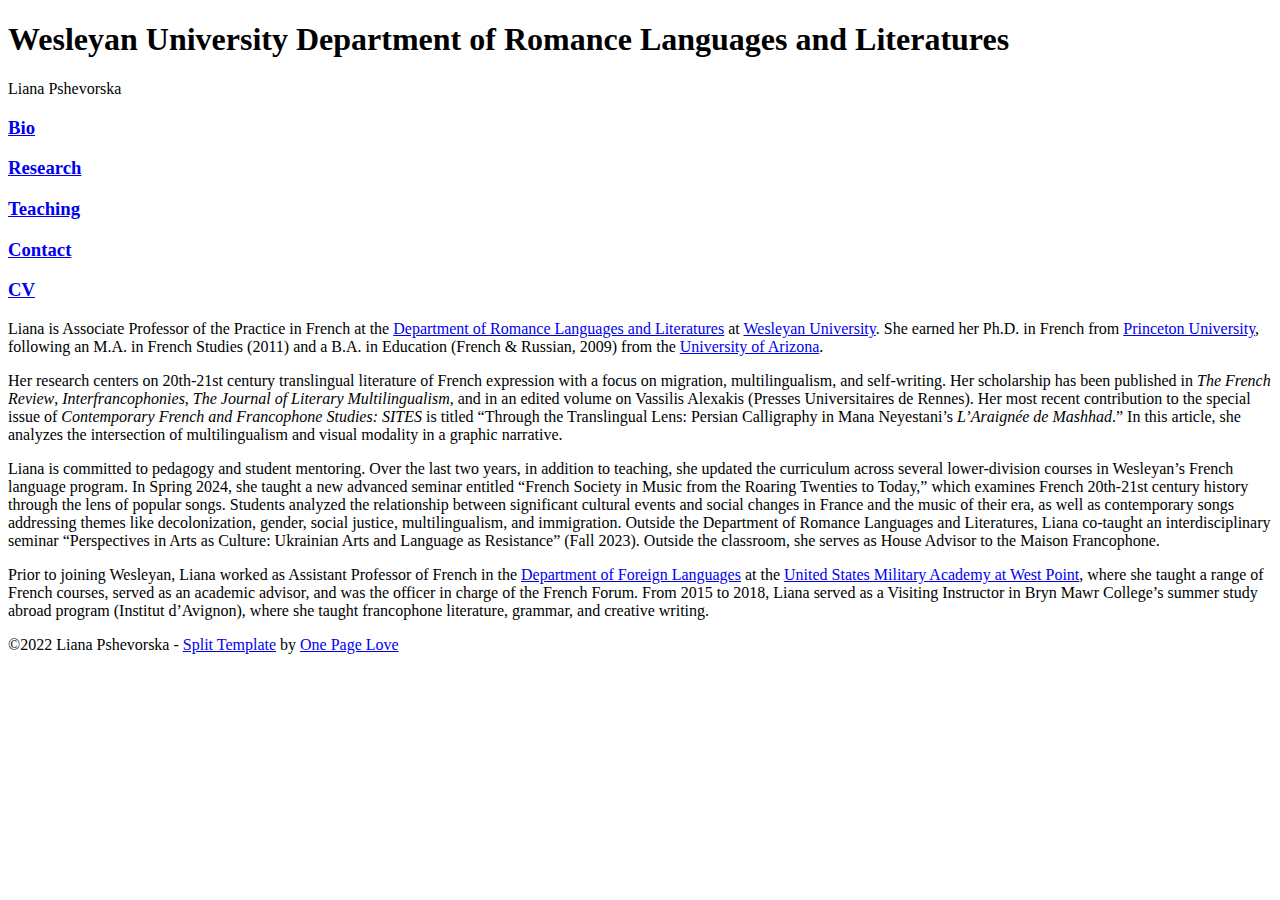
<file: index.html>
<!DOCTYPE html>
<html lang="en-US">

<head>
	<meta name="generator" content="Hugo 0.121.2">
  <meta charset="UTF-8" />
<meta http-equiv="X-UA-Compatible" content="IE=edge" />


<title>Liana Pshevorska</title>
<meta name="author" content="Liana Pshevorska" />
<meta name="description" content="Liana is an Associate Professor of the Practice in French at Wesleyan University. Previously, she was an Assistant Professor of French at West Point. She holds a PhD in French Literature from Princeton University, M.A. in French Literature and a B.A. in Education from the University of Arizona." />
<meta name="robots" content="index, follow" />
<meta name="referrer" content="always" />


<meta name="google-site-verification" content="MSI7pknLnpjmz9gAddMDqT_qx5ro5Uqk0rSjVTqKF8w">


<meta property="og:title" content="Liana Pshevorska" />
<meta property="og:description" content="Liana is an Associate Professor of the Practice in French at Wesleyan University. Previously, she was an Assistant Professor of French at West Point. She holds a PhD in French Literature from Princeton University, M.A. in French Literature and a B.A. in Education from the University of Arizona." />
<meta property="og:url" content="https://lianapshevorska.com" />

<meta property="og:image" content="https://lianapshevorska.com/images/social.jpg" />
<meta name="twitter:card" content="summary_large_image" />







<link rel="stylesheet" href="https://lianapshevorska.com/assets/css/split.css" type="text/css" media="screen" />
<meta name="viewport" content="width=device-width,initial-scale=1" />




  <style>
  
    .fs-split .split-image { background-image: url("https://lianapshevorska.com/images/background.jpg"); background-position: center center; }
  
  </style>





</head>

<body id="fullsingle" class="page-template-page-fullsingle-split">

  <div class="fs-split">

    
    

      <div class="split-image">

      </div>

    
    

    
    <div class="split-content">
      <div class="split-content-vertically-center">
        
        <div class="split-intro">
  <h1>Wesleyan University Department of Romance Languages and Literatures</h1>
  <span class="tagline">Liana Pshevorska</span>
</div>


        
        
  
  <div class="split-nav-wrapper">

  
    

      <div class="split-nav">
        
            <h3><a href="/">Bio</a></h3>
        
      </div>

    

      <div class="split-nav">
        
            <h3><a href="/research/">Research</a></h3>
        
      </div>

    

      <div class="split-nav">
        
            <h3><a href="/teaching/">Teaching</a></h3>
        
      </div>

    

      <div class="split-nav">
        
            <h3><a href="/contact/">Contact</a></h3>
        
      </div>

    

      <div class="split-nav">
        
            <h3><a href="/pdf/pshevorska-cv.pdf" target="_blank">CV</a></h3>
        
      </div>

    
  

</div>


  
  <div class="split-bio">
  <p>Liana is Associate Professor of the Practice in French
at the
<a href="https://www.wesleyan.edu/romance/index.html" target="_blank">Department of Romance Languages and Literatures</a>
at
<a href="https://wesleyan.edu" target="_black">Wesleyan University</a>.
She earned her Ph.D. in French from
<a href="https://www.princeton.edu" target="_blank">Princeton University</a>,
following an M.A. in French Studies (2011) and a B.A. in
Education (French &amp; Russian, 2009) from the
<a href="https://www.arizona.edu" target="_blank">University of Arizona</a>.</p>
<p>Her research centers on 20th-21st century translingual literature of French
expression with a focus on migration, multilingualism, and self-writing.
Her scholarship has been published in <em>The French Review</em>, <em>Interfrancophonies</em>,
<em>The Journal of Literary Multilingualism</em>, and in an edited volume on
Vassilis Alexakis (Presses Universitaires de Rennes).
Her most recent contribution to the special issue of
<em>Contemporary French and Francophone Studies: SITES</em> is titled
&ldquo;Through the Translingual Lens: Persian Calligraphy in Mana Neyestani’s
<em>L’Araignée de Mashhad</em>.&rdquo; In this article, she analyzes the intersection
of multilingualism and visual modality in a graphic narrative.</p>
<p>Liana is committed to pedagogy and student mentoring.
Over the last two years, in addition to teaching, she updated the
curriculum across several lower-division courses in Wesleyan’s French language program.
In Spring 2024, she taught a new advanced seminar entitled
&ldquo;French Society in Music from the Roaring Twenties to Today,&rdquo; which examines
French 20th-21st century history through the lens of popular songs.
Students analyzed the relationship between significant cultural events and
social changes in France and the music of their era, as well as contemporary songs
addressing themes like decolonization, gender, social justice, multilingualism, and
immigration. Outside the Department of Romance Languages and Literatures, Liana
co-taught an interdisciplinary seminar
&ldquo;Perspectives in Arts as Culture: Ukrainian Arts and Language as Resistance&rdquo; (Fall 2023).
Outside the classroom, she serves as House Advisor to the Maison Francophone.</p>
<p>Prior to joining Wesleyan, Liana worked as Assistant Professor of French in the
<a href="https://westpoint.edu/academics/academic-departments/foreign-languages" target="_blank">Department of Foreign Languages</a>
at the
<a href="https://westpoint.edu" target="_black">United States Military Academy at West Point</a>,
where she taught a range of French courses, served as an academic advisor, and
was the officer in charge of the French Forum. From 2015 to 2018, Liana
served as a Visiting Instructor in Bryn Mawr College’s summer study abroad
program (Institut d’Avignon), where she taught francophone literature, grammar,
and creative writing.</p>

</div>




        
        <div class="split-credit">
  <p>&copy;2022 Liana Pshevorska - <a href="https://onepagelove.com/split">Split Template</a> by <a href="https://onepagelove.com">One Page Love</a></p>

  <!--
  To edit this credit you can remove the CC3.0 license for only $5 here: https://onepagelove.com/split
  this really helps contribute towards us developing more templates and means the world to me!
  Cheers, Rob (@robhope)
  -->
</div>

      </div>
    </div>

  </div>

</body>
</html>
</file>
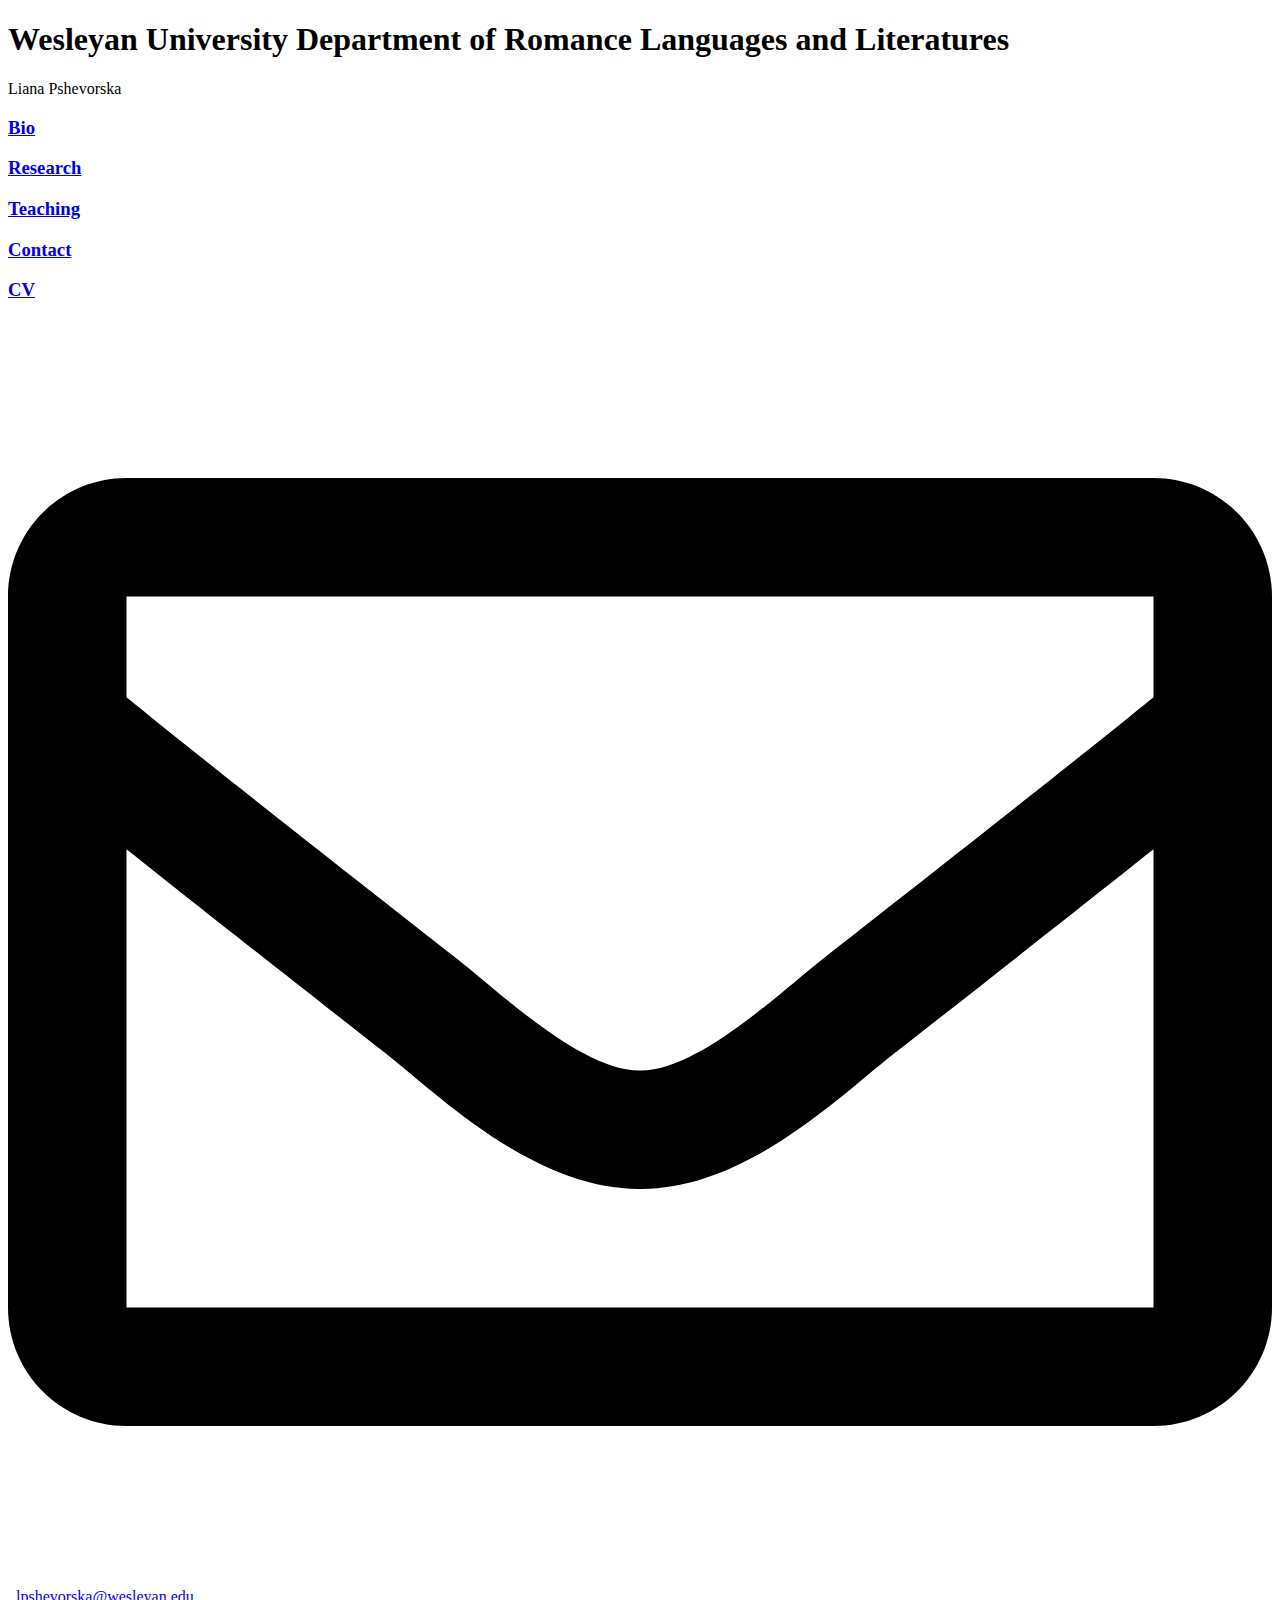
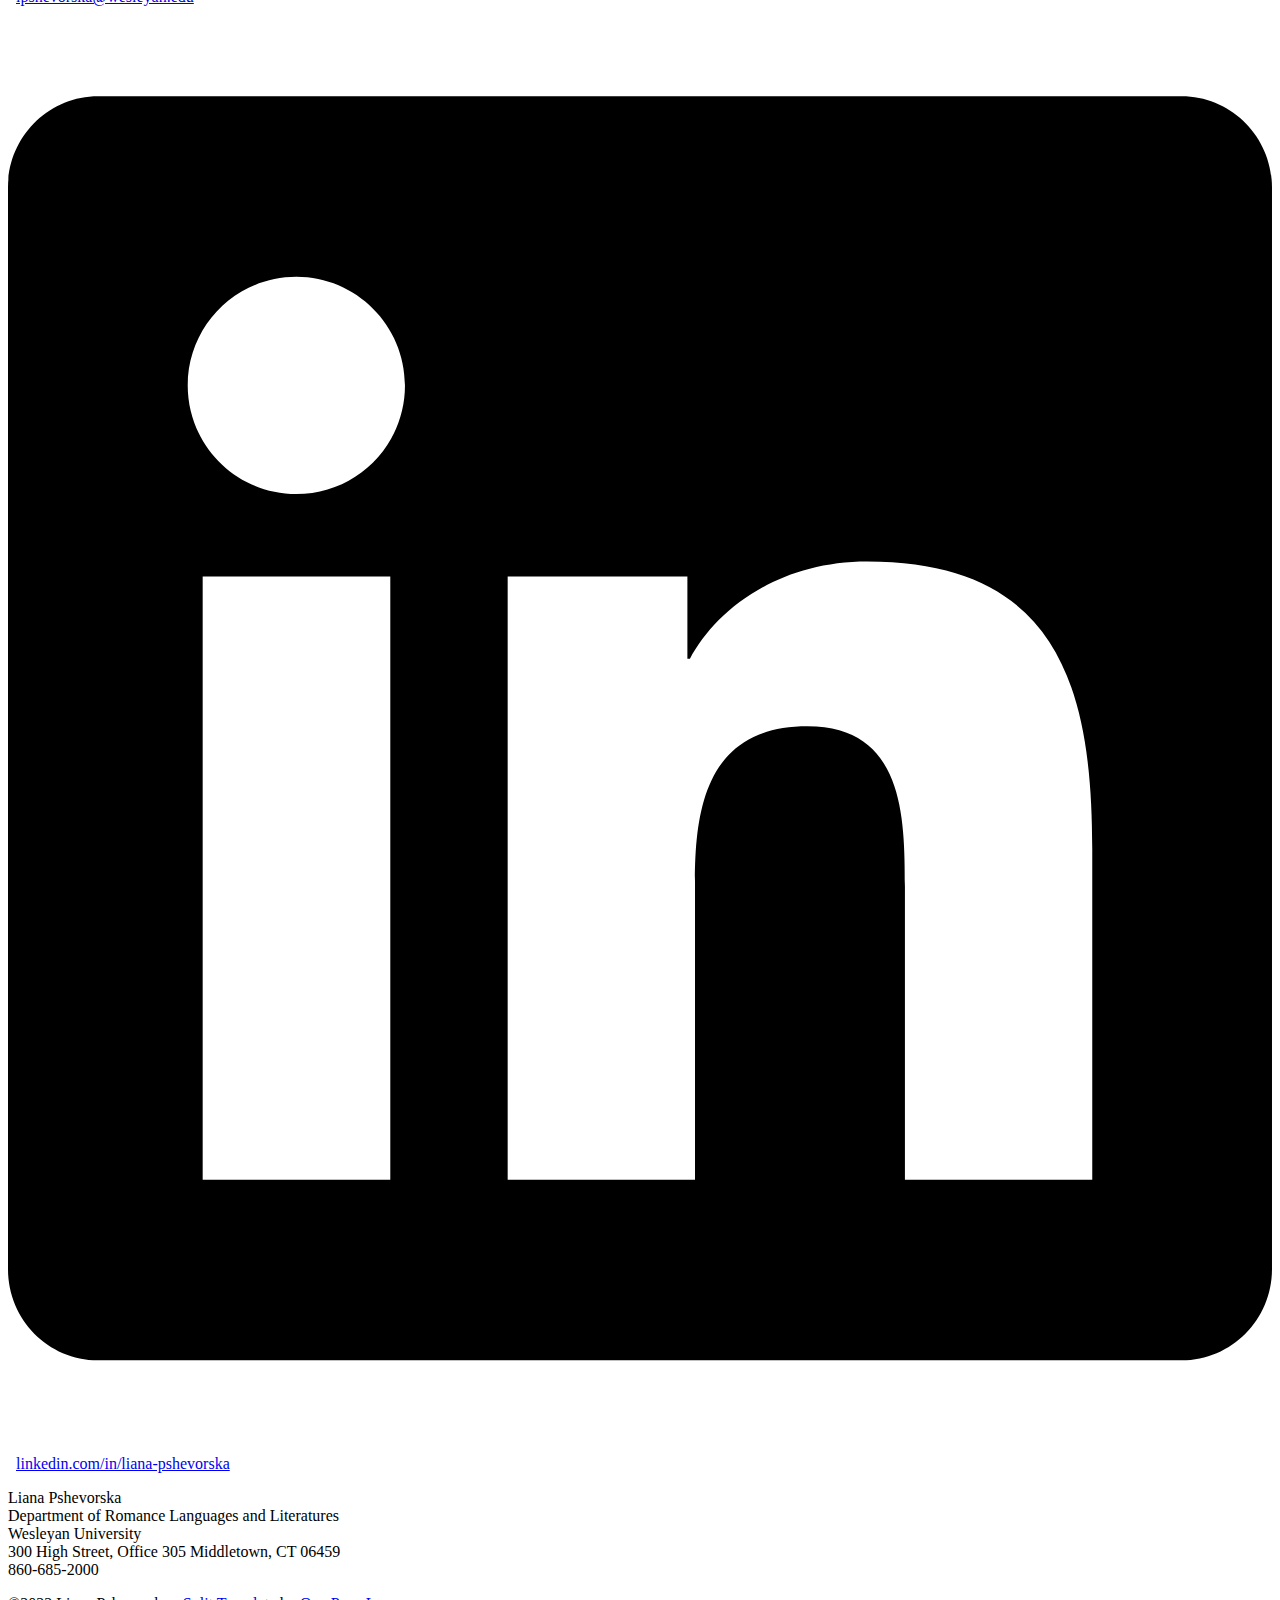
<file: contact/index.html>
<!DOCTYPE html>
<html lang="en-US">

<head>
  <meta charset="UTF-8" />
<meta http-equiv="X-UA-Compatible" content="IE=edge" />


<title>Liana Pshevorska</title>
<meta name="author" content="Liana Pshevorska" />
<meta name="description" content="Liana is an Associate Professor of the Practice in French at Wesleyan University. Previously, she was an Assistant Professor of French at West Point. She holds a PhD in French Literature from Princeton University, M.A. in French Literature and a B.A. in Education from the University of Arizona." />
<meta name="robots" content="index, follow" />
<meta name="referrer" content="always" />


<meta name="google-site-verification" content="MSI7pknLnpjmz9gAddMDqT_qx5ro5Uqk0rSjVTqKF8w">


<meta property="og:title" content="Liana Pshevorska" />
<meta property="og:description" content="Liana is an Associate Professor of the Practice in French at Wesleyan University. Previously, she was an Assistant Professor of French at West Point. She holds a PhD in French Literature from Princeton University, M.A. in French Literature and a B.A. in Education from the University of Arizona." />
<meta property="og:url" content="https://lianapshevorska.com" />

<meta property="og:image" content="https://lianapshevorska.com/images/social.jpg" />
<meta name="twitter:card" content="summary_large_image" />







<link rel="stylesheet" href="https://lianapshevorska.com/assets/css/split.css" type="text/css" media="screen" />
<meta name="viewport" content="width=device-width,initial-scale=1" />




  <style>
  
    .fs-split .split-image { background-image: url("https://lianapshevorska.com/images/background.jpg"); background-position: center center; }
  
  </style>





</head>

<body id="fullsingle" class="page-template-page-fullsingle-split">

  <div class="fs-split">

    
    

      <div class="split-image">

      </div>

    
    

    
    <div class="split-content">
      <div class="split-content-vertically-center">
        
        <div class="split-intro">
  <h1>Wesleyan University Department of Romance Languages and Literatures</h1>
  <span class="tagline">Liana Pshevorska</span>
</div>


        
        
          
          <div class="split-nav-wrapper">

  
    

      <div class="split-nav">
        
            <h3><a href="/">Bio</a></h3>
        
      </div>

    

      <div class="split-nav">
        
            <h3><a href="/research/">Research</a></h3>
        
      </div>

    

      <div class="split-nav">
        
            <h3><a href="/teaching/">Teaching</a></h3>
        
      </div>

    

      <div class="split-nav">
        
            <h3><a href="/contact/">Contact</a></h3>
        
      </div>

    

      <div class="split-nav">
        
            <h3><a href="/pdf/pshevorska-cv.pdf" target="_blank">CV</a></h3>
        
      </div>

    
  

</div>

          
          <div class="split-bio">
  <p><span class="inline-svg" ><svg xmlns="http://www.w3.org/2000/svg" viewBox="0 0 512 512"><path fill="currentColor" d="M464 64H48C21.49 64 0 85.49 0 112v288c0 26.51 21.49 48 48 48h416c26.51 0 48-21.49 48-48V112c0-26.51-21.49-48-48-48zm0 48v40.805c-22.422 18.259-58.168 46.651-134.587 106.49-16.841 13.247-50.201 45.072-73.413 44.701-23.208.375-56.579-31.459-73.413-44.701C106.18 199.465 70.425 171.067 48 152.805V112h416zM48 400V214.398c22.914 18.251 55.409 43.862 104.938 82.646 21.857 17.205 60.134 55.186 103.062 54.955 42.717.231 80.509-37.199 103.053-54.947 49.528-38.783 82.032-64.401 104.947-82.653V400H48z"/></svg>
</span>
  <a href="mailto:lpshevorska@wesleyan.edu">lpshevorska@wesleyan.edu</a><br>
<span class="inline-svg" ><svg xmlns="http://www.w3.org/2000/svg" viewBox="0 0 448 512"><path fill="currentColor" d="M416 32H31.9C14.3 32 0 46.5 0 64.3v383.4C0 465.5 14.3 480 31.9 480H416c17.6 0 32-14.5 32-32.3V64.3c0-17.8-14.4-32.3-32-32.3zM135.4 416H69V202.2h66.5V416zm-33.2-243c-21.3 0-38.5-17.3-38.5-38.5S80.9 96 102.2 96c21.2 0 38.5 17.3 38.5 38.5 0 21.3-17.2 38.5-38.5 38.5zm282.1 243h-66.4V312c0-24.8-.5-56.7-34.5-56.7-34.6 0-39.9 27-39.9 54.9V416h-66.4V202.2h63.7v29.2h.9c8.9-16.8 30.6-34.5 62.9-34.5 67.2 0 79.7 44.3 79.7 101.9V416z"/></svg>
</span>
  <a href="https://www.linkedin.com/in/liana-pshevorska" target="_blank">linkedin.com/in/liana-pshevorska</a></p>
<p>Liana Pshevorska <br>
Department of Romance Languages and Literatures<br>
Wesleyan University<br>
300 High Street, Office 305
Middletown, CT 06459<br>
860-685-2000</p>

</div>

        

        
        <div class="split-credit">
  <p>&copy;2022 Liana Pshevorska - <a href="https://onepagelove.com/split">Split Template</a> by <a href="https://onepagelove.com">One Page Love</a></p>

  <!--
  To edit this credit you can remove the CC3.0 license for only $5 here: https://onepagelove.com/split
  this really helps contribute towards us developing more templates and means the world to me!
  Cheers, Rob (@robhope)
  -->
</div>

      </div>
    </div>

  </div>

</body>
</html>
</file>
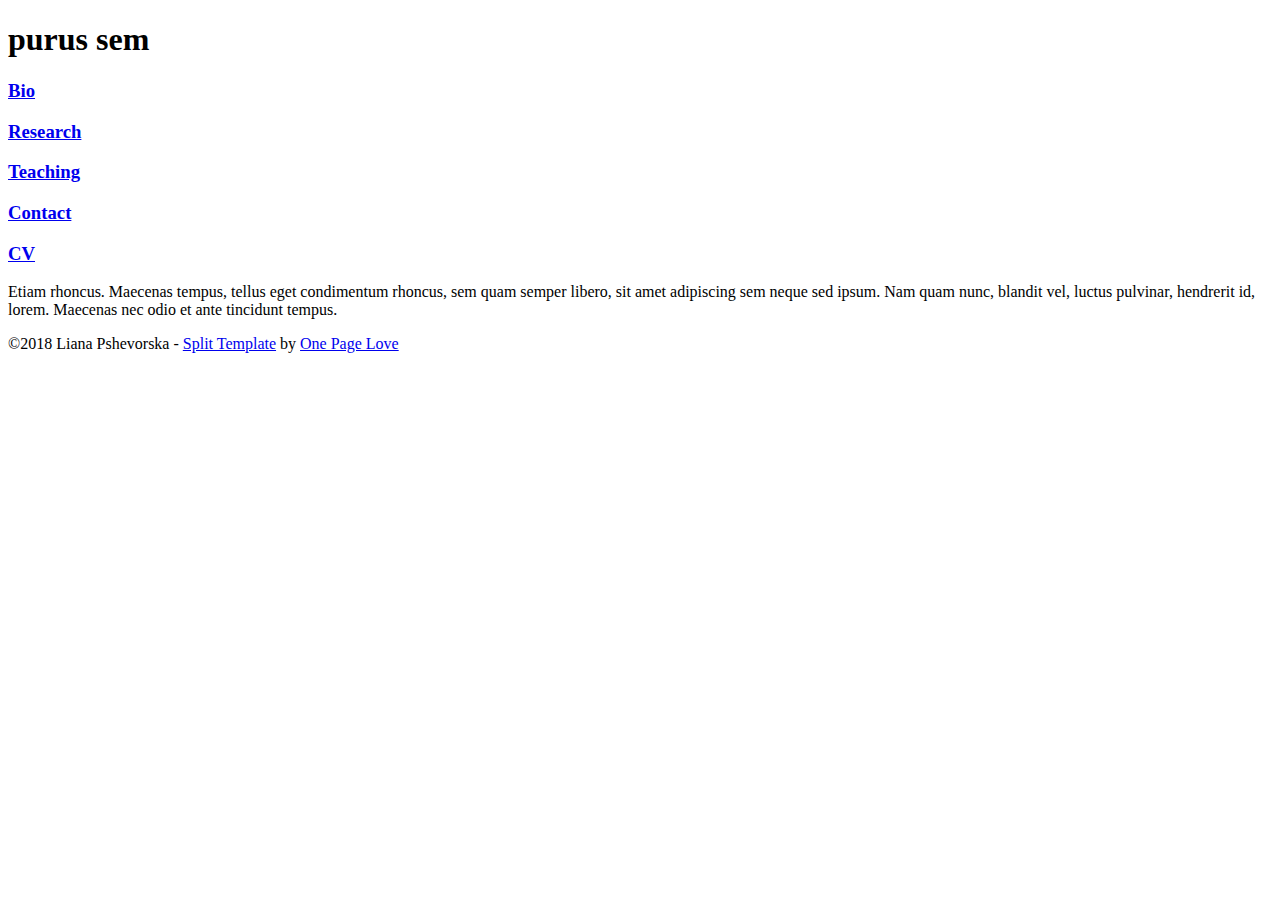
<file: purus-sem/index.html>
<!DOCTYPE html>
<html lang="en-US">

<head>
  <meta charset="UTF-8" />
<meta http-equiv="X-UA-Compatible" content="IE=edge" />


<title>Liana Pshevorska</title>
<meta name="author" content="Liana Pshevorska" />
<meta name="description" content="Split is a centrally-divided layout for a professional online presence with a big image or video left with alongside content." />
<meta name="robots" content="index, follow" />
<meta name="referrer" content="always" />


<meta property="og:title" content="purus sem - Liana Pshevorska" />
<meta property="og:description" content="Split is a centrally-divided layout for a professional online presence with a big image or video left with alongside content." />
<meta property="og:url" content="https://lianapshevorska.com" />

<meta property="og:image" content="https://lianapshevorska.com/images/social.jpg" />
<meta name="twitter:card" content="summary_large_image" />







<link rel="stylesheet" href="https://lianapshevorska.com/assets/css/split.css" type="text/css" media="screen" />
<meta name="viewport" content="width=device-width,initial-scale=1" />



  <style type="text/css">
  
    .fs-split .split-image { background-image: url("https://lianapshevorska.com/images/background.jpg"); background-position: center center; }
  
  </style>





</head>

<body id="fullsingle" class="page-template-page-fullsingle-split">

  <div class="fs-split">

    
    

      <div class="split-image">

      </div>

    
    

    
    <div class="split-content">
      <div class="split-content-vertically-center">
        
        <div class="split-intro">
  <h1>purus sem</h1>
  
</div>


        
        
          
          <div class="split-lists">

  
    

      <div class="split-nav">
         <h3><a href="/">Bio</a></h3>
      </div>

    

      <div class="split-nav">
         <h3><a href="/research/">Research</a></h3>
      </div>

    

      <div class="split-nav">
         <h3><a href="/teaching/">Teaching</a></h3>
      </div>

    

      <div class="split-nav">
         <h3><a href="/contact/">Contact</a></h3>
      </div>

    

      <div class="split-nav">
         <h3><a href="/pdf/pshevorska-cv.pdf">CV</a></h3>
      </div>

    
  

</div>

          
          <div class="split-bio">
  <p>Etiam rhoncus. Maecenas tempus, tellus eget condimentum rhoncus, sem quam semper libero, sit amet adipiscing sem neque sed ipsum. Nam quam nunc, blandit vel, luctus pulvinar, hendrerit id, lorem. Maecenas nec odio et ante tincidunt tempus.</p>

</div>

        

        
        <div class="split-credit">
  <p>&copy;2018 Liana Pshevorska - <a href="https://onepagelove.com/split">Split Template</a> by <a href="https://onepagelove.com">One Page Love</a></p>

  <!--
  To edit this credit you can remove the CC3.0 license for only $5 here: https://onepagelove.com/split
  this really helps contribute towards us developing more templates and means the world to me!
  Cheers, Rob (@robhope)
  -->
</div>

      </div>
    </div>

  </div>

</body>
</html>
</file>
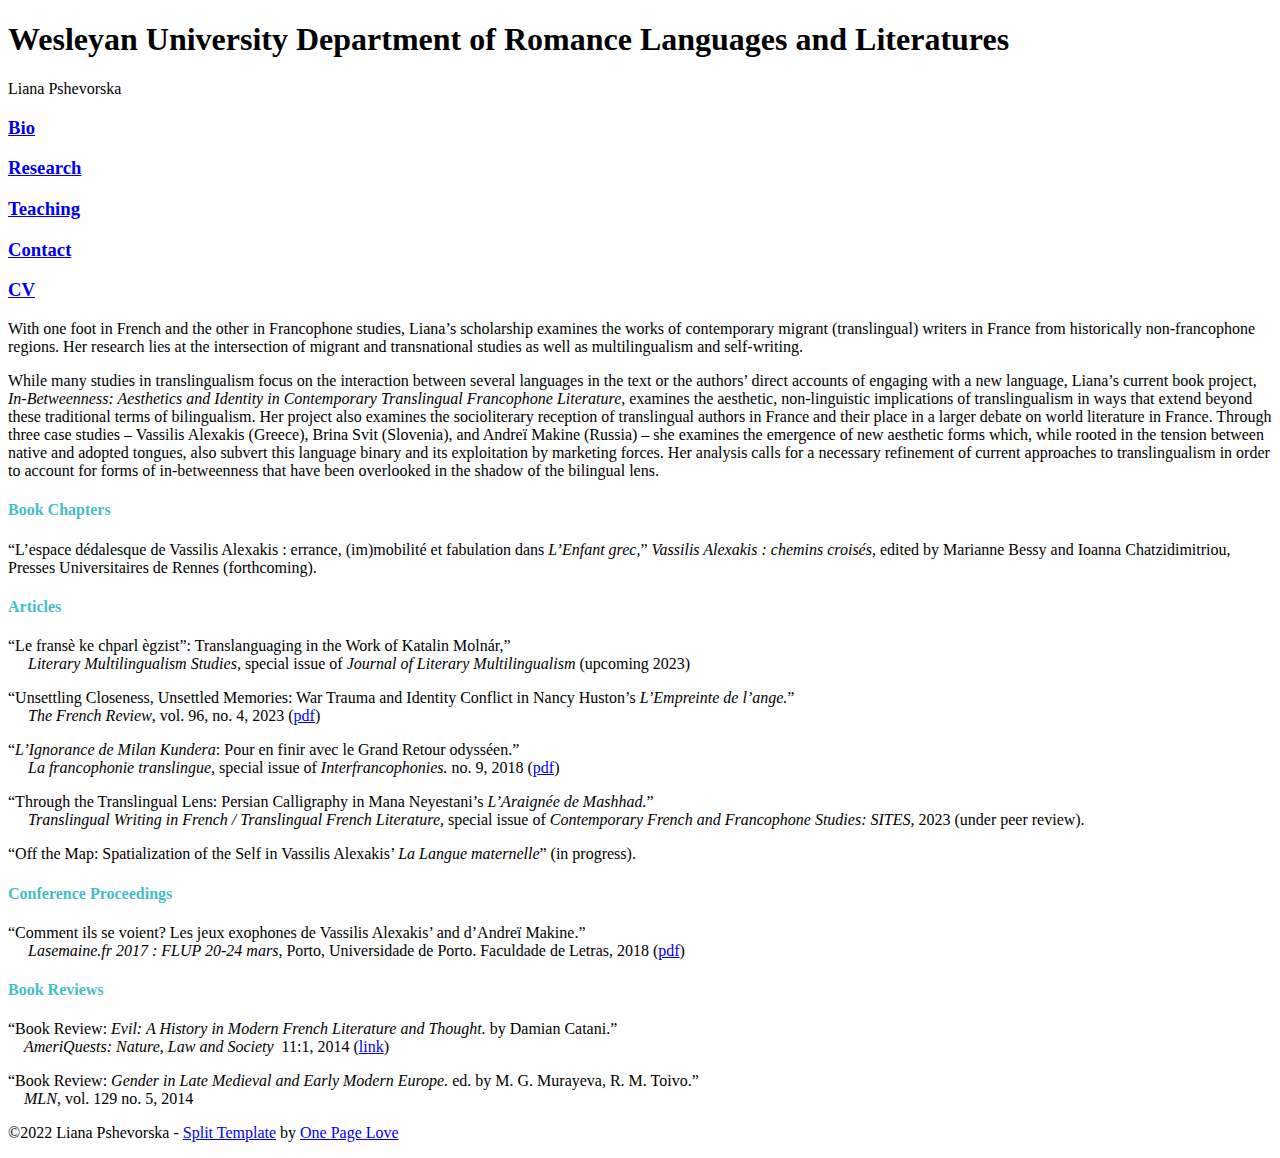
<file: research/index.html>
<!DOCTYPE html>
<html lang="en-US">

<head>
  <meta charset="UTF-8" />
<meta http-equiv="X-UA-Compatible" content="IE=edge" />


<title>Liana Pshevorska</title>
<meta name="author" content="Liana Pshevorska" />
<meta name="description" content="Liana is an Associate Professor of the Practice in French at Wesleyan University. Previously, she was an Assistant Professor of French at West Point. She holds a PhD in French Literature from Princeton University, M.A. in French Literature and a B.A. in Education from the University of Arizona." />
<meta name="robots" content="index, follow" />
<meta name="referrer" content="always" />


<meta name="google-site-verification" content="MSI7pknLnpjmz9gAddMDqT_qx5ro5Uqk0rSjVTqKF8w">


<meta property="og:title" content="Liana Pshevorska" />
<meta property="og:description" content="Liana is an Associate Professor of the Practice in French at Wesleyan University. Previously, she was an Assistant Professor of French at West Point. She holds a PhD in French Literature from Princeton University, M.A. in French Literature and a B.A. in Education from the University of Arizona." />
<meta property="og:url" content="https://lianapshevorska.com" />

<meta property="og:image" content="https://lianapshevorska.com/images/social.jpg" />
<meta name="twitter:card" content="summary_large_image" />







<link rel="stylesheet" href="https://lianapshevorska.com/assets/css/split.css" type="text/css" media="screen" />
<meta name="viewport" content="width=device-width,initial-scale=1" />




  <style>
  
    .fs-split .split-image { background-image: url("https://lianapshevorska.com/images/background.jpg"); background-position: center center; }
  
  </style>





</head>

<body id="fullsingle" class="page-template-page-fullsingle-split">

  <div class="fs-split">

    
    

      <div class="split-image">

      </div>

    
    

    
    <div class="split-content">
      <div class="split-content-vertically-center">
        
        <div class="split-intro">
  <h1>Wesleyan University Department of Romance Languages and Literatures</h1>
  <span class="tagline">Liana Pshevorska</span>
</div>


        
        
          
          <div class="split-nav-wrapper">

  
    

      <div class="split-nav">
        
            <h3><a href="/">Bio</a></h3>
        
      </div>

    

      <div class="split-nav">
        
            <h3><a href="/research/">Research</a></h3>
        
      </div>

    

      <div class="split-nav">
        
            <h3><a href="/teaching/">Teaching</a></h3>
        
      </div>

    

      <div class="split-nav">
        
            <h3><a href="/contact/">Contact</a></h3>
        
      </div>

    

      <div class="split-nav">
        
            <h3><a href="/pdf/pshevorska-cv.pdf" target="_blank">CV</a></h3>
        
      </div>

    
  

</div>

          
          <div class="split-bio">
  <p>With one foot in French and the other in Francophone studies, Liana’s scholarship examines the works of contemporary migrant (translingual) writers in France from historically non-francophone regions.  Her research lies at the intersection of migrant and transnational studies as well as multilingualism and self-writing.</p>
<p>While many studies in translingualism focus on the interaction between several languages in the text or the authors’ direct accounts of engaging with a new language, Liana’s current book project, <em>In-Betweenness: Aesthetics and Identity in Contemporary Translingual Francophone Literature</em>, examines the aesthetic, non-linguistic implications of translingualism in ways that extend beyond these traditional terms of bilingualism. Her project also examines the socioliterary reception of translingual authors in France and their place in a larger debate on world literature in France. Through three case studies – Vassilis Alexakis (Greece), Brina Svit (Slovenia), and Andreï Makine (Russia) – she examines the emergence of new aesthetic forms which, while rooted in the tension between native and adopted tongues, also subvert this language binary and its exploitation by marketing forces. Her analysis calls for a necessary refinement of current approaches to translingualism in order to account for forms of in-betweenness that have been overlooked in the shadow of the bilingual lens.</p>
<h4 id="span-stylecolor47bec7book-chaptersspan"><span style="color:#47bec7">Book Chapters</span></h4>
<p>“L’espace dédalesque de Vassilis Alexakis : errance, (im)mobilité et fabulation dans <em>L’Enfant grec,</em>” <em>Vassilis Alexakis : chemins croisés,</em> edited by Marianne Bessy and Ioanna Chatzidimitriou, Presses Universitaires de Rennes (forthcoming).</p>
<h4 id="span-stylecolor47bec7articlesspan"><span style="color:#47bec7">Articles</span></h4>
<p>“Le fransè ke chparl ègzist”: Translanguaging in the Work of Katalin Molnár,”   <br>
     <em>Literary Multilingualism Studies,</em> special issue of <em>Journal of Literary Multilingualism</em> (upcoming 2023)</p>
<p>“Unsettling Closeness, Unsettled Memories: War Trauma and Identity Conflict in Nancy Huston’s <em>L’Empreinte de l’ange.</em>”   <br>
     <em>The French Review</em>, vol. 96, no. 4, 2023 (<a href="https://muse.jhu.edu/pub/1/article/888168/pdf">pdf</a>)</p>
<p>“<em>L’Ignorance de Milan Kundera</em>: Pour en finir avec le Grand Retour odysséen.”  <br>
     <em>La francophonie translingue,</em> special issue of <em>Interfrancophonies.</em> no. 9, 2018 (<a href="http://interfrancophonies.org/images/pdf/numero-9/1_IF9_2018_PHSEVORSKAYA.pdf">pdf</a>)</p>
<p>“Through the Translingual Lens: Persian Calligraphy in Mana Neyestani’s <em>L’Araignée de Mashhad.</em>”     <br>
     <em>Translingual Writing in French / Translingual French Literature,</em> special issue of <em>Contemporary French and Francophone Studies: SITES,</em> 2023 (under peer review).</p>
<p>“Off the Map: Spatialization of the Self in Vassilis Alexakis’ <em>La Langue maternelle</em>” (in progress).</p>
<h4 id="span-stylecolor47bec7conference-proceedingsspan"><span style="color:#47bec7">Conference Proceedings</span></h4>
<p>“Comment ils se voient? Les jeux exophones de Vassilis Alexakis’ and d’Andreï Makine.”    <br>
     <em>Lasemaine.fr 2017 : FLUP 20-24 mars</em>, Porto, Universidade de Porto. Faculdade de Letras, 2018 (<a href="http://ler.letras.up.pt/uploads/ficheiros/16124.pdf">pdf</a>)</p>
<h4 id="span-stylecolor47bec7book-reviewsspan"><span style="color:#47bec7">Book Reviews</span></h4>
<p>“Book Review: <em>Evil: A History in Modern French Literature and Thought.</em> by Damian Catani.” <br>
    <em>AmeriQuests: Nature, Law and Society</em>  11:1, 2014 (<a href="http://www.ameriquests.org/index.php/ameriquests/article/view/3924">link</a>)</p>
<p>“Book Review: <em>Gender in Late Medieval and Early Modern Europe.</em> ed. by M. G. Murayeva, R. M. Toivo.”<br>
    <em>MLN</em>, vol. 129 no. 5, 2014</p>

</div>

        

        
        <div class="split-credit">
  <p>&copy;2022 Liana Pshevorska - <a href="https://onepagelove.com/split">Split Template</a> by <a href="https://onepagelove.com">One Page Love</a></p>

  <!--
  To edit this credit you can remove the CC3.0 license for only $5 here: https://onepagelove.com/split
  this really helps contribute towards us developing more templates and means the world to me!
  Cheers, Rob (@robhope)
  -->
</div>

      </div>
    </div>

  </div>

</body>
</html>
</file>
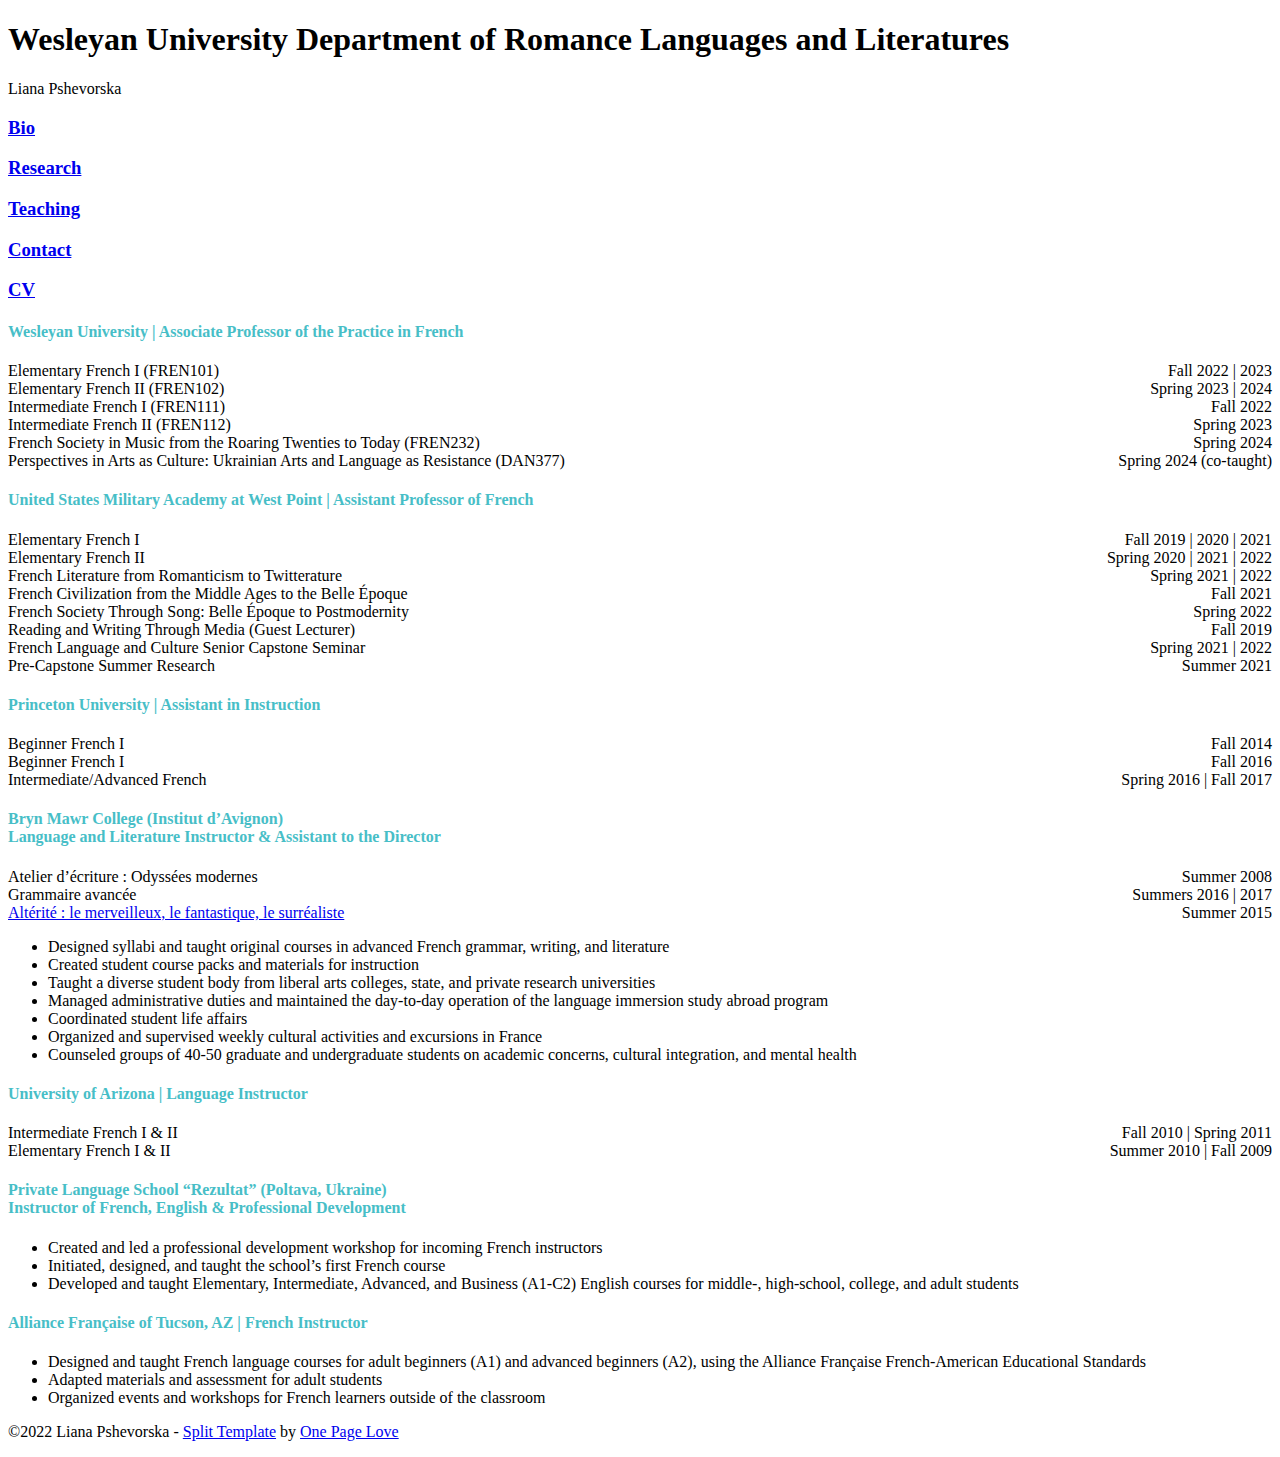
<file: teaching/index.html>
<!DOCTYPE html>
<html lang="en-US">

<head>
  <meta charset="UTF-8" />
<meta http-equiv="X-UA-Compatible" content="IE=edge" />


<title>Liana Pshevorska</title>
<meta name="author" content="Liana Pshevorska" />
<meta name="description" content="Liana is an Associate Professor of the Practice in French at Wesleyan University. Previously, she was an Assistant Professor of French at West Point. She holds a PhD in French Literature from Princeton University, M.A. in French Literature and a B.A. in Education from the University of Arizona." />
<meta name="robots" content="index, follow" />
<meta name="referrer" content="always" />


<meta name="google-site-verification" content="MSI7pknLnpjmz9gAddMDqT_qx5ro5Uqk0rSjVTqKF8w">


<meta property="og:title" content="Liana Pshevorska" />
<meta property="og:description" content="Liana is an Associate Professor of the Practice in French at Wesleyan University. Previously, she was an Assistant Professor of French at West Point. She holds a PhD in French Literature from Princeton University, M.A. in French Literature and a B.A. in Education from the University of Arizona." />
<meta property="og:url" content="https://lianapshevorska.com" />

<meta property="og:image" content="https://lianapshevorska.com/images/social.jpg" />
<meta name="twitter:card" content="summary_large_image" />







<link rel="stylesheet" href="https://lianapshevorska.com/assets/css/split.css" type="text/css" media="screen" />
<meta name="viewport" content="width=device-width,initial-scale=1" />




  <style>
  
    .fs-split .split-image { background-image: url("https://lianapshevorska.com/images/background.jpg"); background-position: center center; }
  
  </style>





</head>

<body id="fullsingle" class="page-template-page-fullsingle-split">

  <div class="fs-split">

    
    

      <div class="split-image">

      </div>

    
    

    
    <div class="split-content">
      <div class="split-content-vertically-center">
        
        <div class="split-intro">
  <h1>Wesleyan University Department of Romance Languages and Literatures</h1>
  <span class="tagline">Liana Pshevorska</span>
</div>


        
        
          
          <div class="split-nav-wrapper">

  
    

      <div class="split-nav">
        
            <h3><a href="/">Bio</a></h3>
        
      </div>

    

      <div class="split-nav">
        
            <h3><a href="/research/">Research</a></h3>
        
      </div>

    

      <div class="split-nav">
        
            <h3><a href="/teaching/">Teaching</a></h3>
        
      </div>

    

      <div class="split-nav">
        
            <h3><a href="/contact/">Contact</a></h3>
        
      </div>

    

      <div class="split-nav">
        
            <h3><a href="/pdf/pshevorska-cv.pdf" target="_blank">CV</a></h3>
        
      </div>

    
  

</div>

          
          <div class="split-bio">
  <h4 id="span-stylecolor47bec7wesleyan-university--associate-professor-of-the-practice-in-frenchspan"><span style="color:#47bec7">Wesleyan University | Associate Professor of the Practice in French</span></h4>
<p>Elementary French I (FREN101) <span style="float:right;">Fall 2022 | 2023</span><br />
Elementary French II (FREN102) <span style="float:right;">Spring 2023 | 2024</span><br />
Intermediate French I (FREN111) <span style="float:right;">Fall 2022</span><br />
Intermediate French II (FREN112) <span style="float:right;">Spring 2023</span><br />
French Society in Music from the Roaring Twenties to Today (FREN232) <span style="float:right;">Spring 2024</span><br />
Perspectives in Arts as Culture: Ukrainian Arts and Language as Resistance (DAN377) <span style="float:right;">Spring 2024 (co-taught)</span></p>
<h4 id="span-stylecolor47bec7united-states-military-academy-at-west-point--assistant-professor-of-frenchspan"><span style="color:#47bec7">United States Military Academy at West Point | Assistant Professor of French</span></h4>
<p>Elementary French I  <span style="float:right;">Fall 2019 | 2020 | 2021</span><br />
Elementary French II  <span style="float:right;">Spring 2020 | 2021 | 2022</span><br />
French Literature from Romanticism to Twitterature <span style="float:right;">Spring 2021 | 2022</span><br />
French Civilization from the Middle Ages to the Belle Époque  <span style="float:right;">Fall 2021</span><br />
French Society Through Song: Belle Époque to Postmodernity <span style="float:right;">Spring 2022</span><br />
Reading and Writing Through Media (Guest Lecturer) <span style="float:right;">Fall 2019</span><br />
French Language and Culture Senior Capstone Seminar <span style="float:right;">Spring 2021 | 2022</span><br />
Pre-Capstone Summer Research <span style="float:right;">Summer 2021</span></p>
<h4 id="span-stylecolor47bec7princeton-university--assistant-in-instructionspan"><span style="color:#47bec7">Princeton University | Assistant in Instruction</span></h4>
<p>Beginner French I <span style="float:right;">Fall 2014</span><br />
Beginner French I <span style="float:right;">Fall 2016</span><br />
Intermediate/Advanced French <span style="float:right;">Spring 2016 | Fall 2017</span><br /></p>
<h4 id="span-stylecolor47bec7bryn-mawr-college-institut-davignonbrlanguage-and-literature-instructor--assistant-to-the-directorspan"><span style="color:#47bec7">Bryn Mawr College (Institut d’Avignon)<br>Language and Literature Instructor &amp; Assistant to the Director</span></h4>
<p>Atelier d’écriture : Odyssées modernes <span style="float:right;">Summer 2008</span><br />
Grammaire avancée <span style="float:right;">Summers 2016 | 2017</span><br />
<a href="https://fantastiqueavignon.weebly.com" target="_blank">Altérité : le merveilleux, le fantastique, le surréaliste</a> <span style="float:right;">Summer 2015</span></p>
<ul>
<li>Designed syllabi and taught original courses in advanced French grammar, writing, and literature</li>
<li>Created student course packs and materials for instruction</li>
<li>Taught a diverse student body from liberal arts colleges, state, and private research universities</li>
<li>Managed administrative duties and maintained the day-to-day operation of the language immersion study abroad program</li>
<li>Coordinated student life affairs</li>
<li>Organized and supervised weekly cultural activities and excursions in France</li>
<li>Counseled groups of 40-50 graduate and undergraduate students on academic concerns, cultural integration, and mental health</li>
</ul>
<h4 id="span-stylecolor47bec7university-of-arizona--language-instructorspan"><span style="color:#47bec7">University of Arizona | Language Instructor</span></h4>
<p>Intermediate French I &amp; II <span style="float:right;">Fall 2010 | Spring 2011</span><br />
Elementary French I &amp; II <span style="float:right;">Summer 2010 | Fall 2009</span><br /></p>
<h4 id="span-stylecolor47bec7private-language-school-rezultat-poltava-ukrainebrinstructor-of-french-english--professional-developmentspan"><span style="color:#47bec7">Private Language School “Rezultat” (Poltava, Ukraine)<br>Instructor of French, English &amp; Professional Development</span></h4>
<ul>
<li>Created and led a professional development workshop for incoming French instructors</li>
<li>Initiated, designed, and taught the school’s first French course</li>
<li>Developed and taught Elementary, Intermediate, Advanced, and Business (A1-C2) English courses for middle-, high-school, college, and adult students</li>
</ul>
<h4 id="span-stylecolor47bec7alliance-francaise-of-tucson-az--french-instructorspan"><span style="color:#47bec7">Alliance Française of Tucson, AZ | French Instructor</span></h4>
<ul>
<li>Designed and taught French language courses for adult beginners (A1) and advanced beginners (A2), using the Alliance Française French-American Educational Standards</li>
<li>Adapted materials and assessment for adult students</li>
<li>Organized events and workshops for French learners outside of the classroom</li>
</ul>

</div>

        

        
        <div class="split-credit">
  <p>&copy;2022 Liana Pshevorska - <a href="https://onepagelove.com/split">Split Template</a> by <a href="https://onepagelove.com">One Page Love</a></p>

  <!--
  To edit this credit you can remove the CC3.0 license for only $5 here: https://onepagelove.com/split
  this really helps contribute towards us developing more templates and means the world to me!
  Cheers, Rob (@robhope)
  -->
</div>

      </div>
    </div>

  </div>

</body>
</html>
</file>
